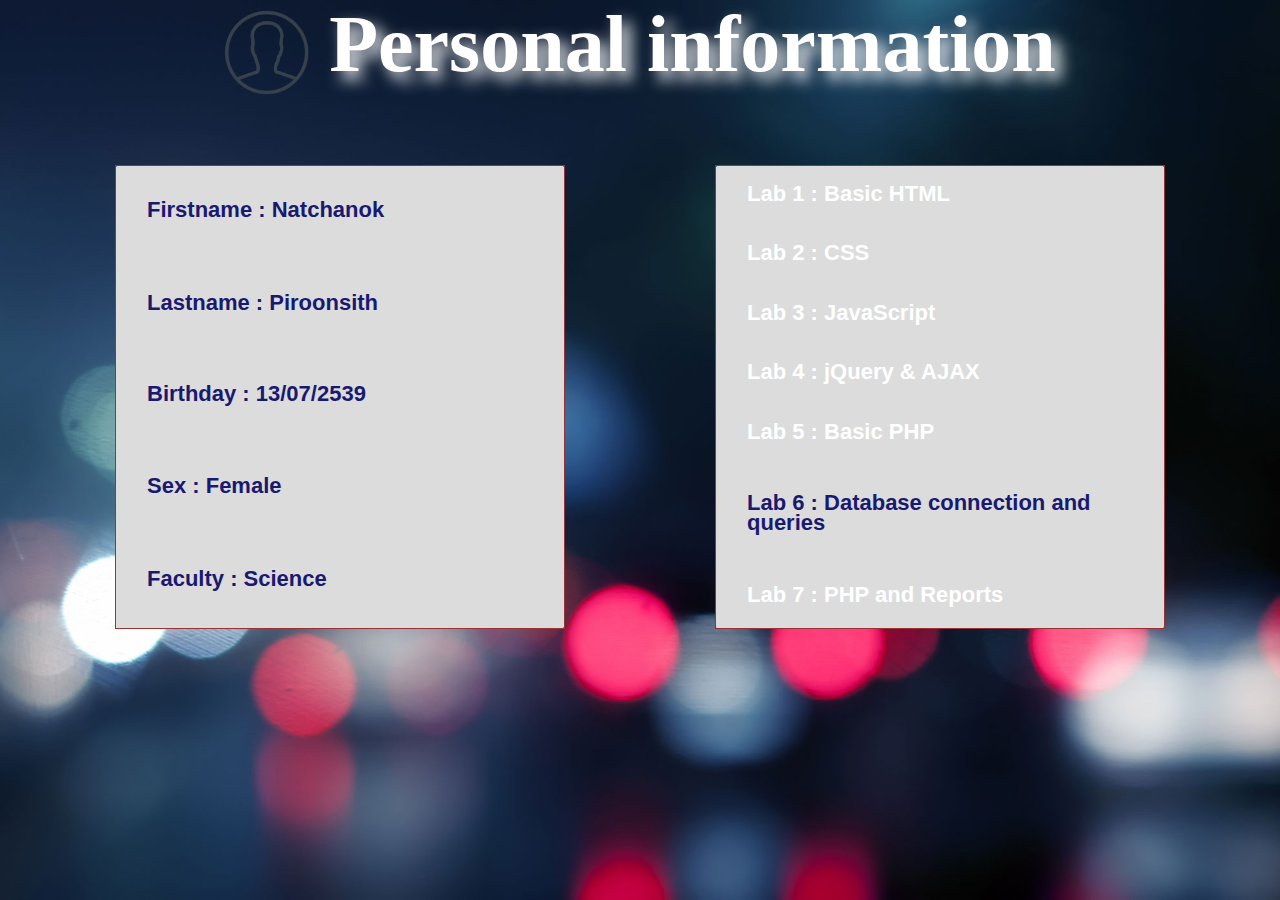
<file: index.html>
<html>
  <head>
    <meta charset="utf-8">
    <title>Personal Information</title>

    <meta name="viewport" content="width=device-width, initial-scale=1.0">
    <link rel="stylesheet" href="css/bootstrap.min.css">
    <link rel="stylesheet" href="css/bootstrap-responsive.min.css">
    <link rel="stylesheet" type="text/css" href="css/style.css">
    <script src="https://ajax.googleapis.com/ajax/libs/jquery/3.2.0/jquery.min.js"></script>
    <script src="https://maxcdn.bootstrapcdn.com/bootstrap/3.3.7/js/bootstrap.min.js"></script>

  </head>
  <body>

    <div class="intro" id="intro">
    <h1><img src="photo-512.png" width="85" height="86"> Personal information</img></h1></div>

    <div class="container">
        <div class="row">
          <div class="card" >
            <div class="span6">

              <table width="740" border="0" align="center">

                <tr><td><label class="firstname" for="firstname">Firstname : Natchanok</td></tr>
                <tr><td><label class="firstname" for="lastname">Lastname : Piroonsith</label></td></tr>
                <tr><td><label class="birthday" for="birthday">Birthday : 13/07/2539</label></td></tr>
                <tr><td><label class="sex" for="sex">Sex : Female</label></td></tr>
                <tr><td><label class="faculty" for="faculty">Faculty : Science</label></td></tr>

              </table>
            </div>

            <div class="span6">
              <table width="740" border="0" align="center">

                <tr><td><label class="one" for="one"><a href="lab1_5710451231/webtech_site/main.html">Lab 1 : Basic HTML</a></label></td></tr>
                <tr><td><label class="two" for="two"><a href="lab2_5710451231/CSS_5710451231/index.html">Lab 2 : CSS</a></label></td></tr>
                <tr><td><label class="three" for="three"><a href="lab3_5710451231/inf.html">Lab 3 : JavaScript</a></label></td></tr>
                <tr><td><label class="four" for="four"><a href="lab4_5710451231/wtlab4-3.html">Lab 4 : jQuery & AJAX</a></label></td></tr>
                <tr><td><label class="five" for="five"><a href="lab5_5710451231/wtlab5.php">Lab 5 : Basic PHP</a></label></td></tr>
                <tr><td>
                <!-- <button type="button" class="btn btn-info" data-toggle="collapse" data-target="#demo">Lab6</button> -->
                  <a data-toggle="collapse" href="#collapse1"><label class="six" for="six">Lab 6 : Database connection and queries</label></a>
                  <div id="collapse1" class="panel-collapse collapse">
                    <div class="panel-body"><a href="Lab6-5710451231/oneLab6.php">choice1: insert data to table customers</a></div>
                    <div class="panel-footer"><a href="Lab6-5710451231/twoLab6.php">choice2 : database</a></div>
                  </div>
                    </td></tr>

              <tr><td><label class="sev" for="sev"><a href="lab7-5710451231/lab7.php">Lab 7 : PHP and Reports</a></label></td></tr>

            </table>



          </div>

          </div>


      </div>

  <!-- <ul class="pager">
  <li><a href="#">Previous</a></li>
  <li><a href="#">Next</a></li>
</ul> -->
  </div>
  </body>
</html>
</file>
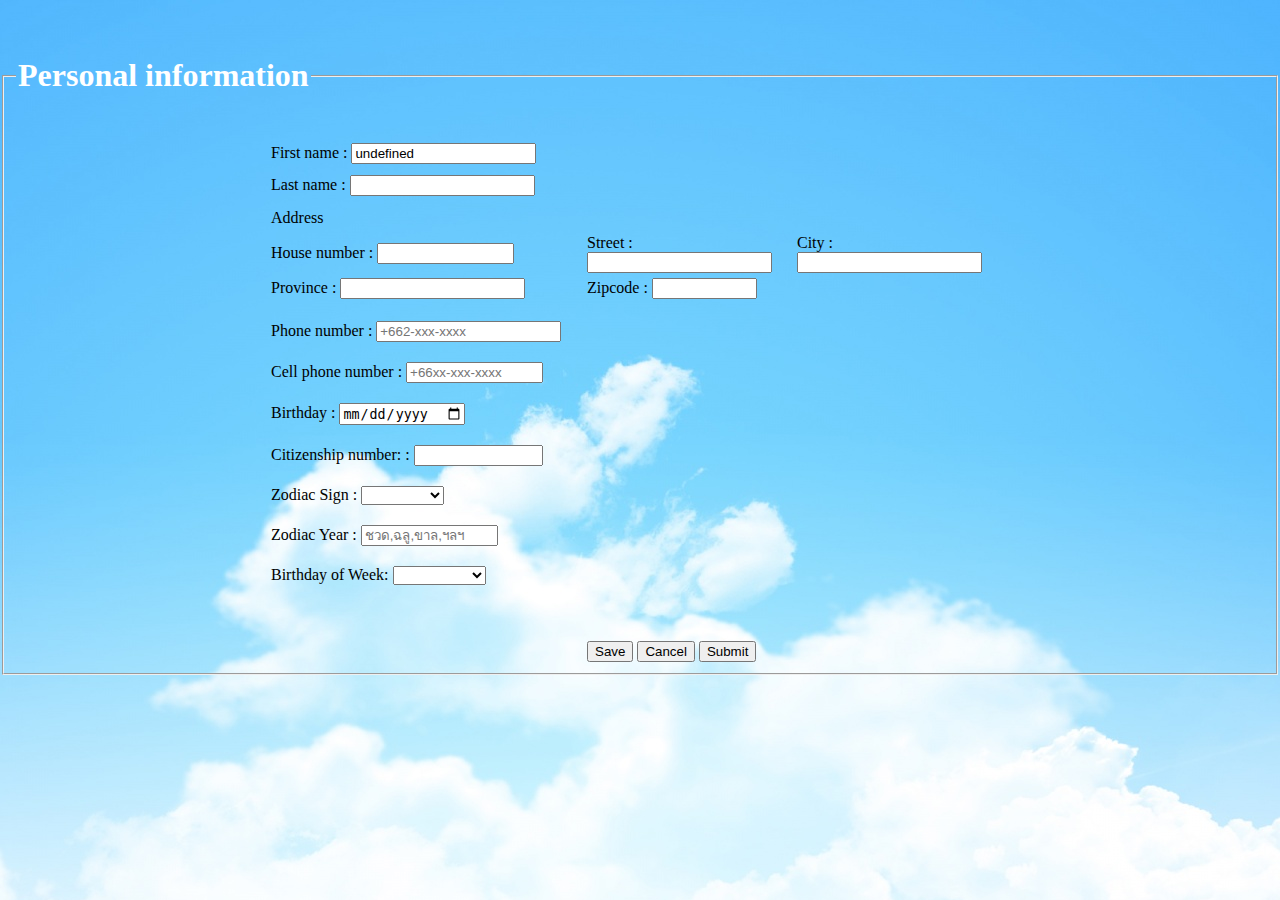
<file: lab3_5710451231/inf.html>
<head>
<meta http-equiv="Content-Type" content="text/html; charset=utf-8" />
<title>...Personal information...</title>
<link rel="stylesheet" media="screen" href="styleP.css">

</head>

<body>
<form id="myForm" action="action_page.php">
<br><br>
<fieldset>
<legend>

<h1><font color="white">Personal information</font></h1>
</legend>
   <table width="740" border="0" align="center" cellspacing="0">
  <tr>
    <td width="314" height="47"><br>
First name :
<input type="text" id="firstname" >&nbsp;</td>
    <td width="208">&nbsp;</td>
    <td width="212">&nbsp;</td>
    </tr>
  	<tr>
    <td height="35">Last name :
<input type="text" id="lastname"></td>
    <td>&nbsp;</td>
    <td>&nbsp;</td>
    </tr>
  <tr>
      <td height="30">Address </td>
      <td>&nbsp;</td>
      <td>&nbsp;</td>
      </tr>
  <tr>
      <td height="32">House number : 
<input type="text" id="housenum" size="14"></td>
      <td>Street : 
<input type="text" id="street"></td>
      <td>City : 
<input type="text" id="city"></td>
      </tr>
  <tr>
      <td height="28">Province : 
<input type="text" id="province"></td>
      <td>Zipcode : 
<input type="text" id="zipcode" size="10"></td>
      <td>&nbsp;</td>
      </tr>
  <tr>
      <td><br>Phone number : 
<input type="text" id="phone" placeholder="+662-xxx-xxxx"></td>
      <td>&nbsp;</td>
      <td>&nbsp;</td>
      </tr>
  <tr>
      <td><br>Cell phone number : 
<input type="text" id="cellphone" placeholder="+66xx-xxx-xxxx" size="14"></td>
      <td>&nbsp;</td>
      <td>&nbsp;</td>
      </tr>
  <tr>
      <td><br>Birthday : 
<input type="date" id="birthday"></td>
      <td>&nbsp;</td>
      <td>&nbsp;</td>
      </tr>
  <tr>
      <td><br>Citizenship number: : 
<input type="text" id="cnumber" size="13"></td>
      <td>&nbsp;</td>
      <td>&nbsp;</td>
      </tr>
  <tr>
 
    <td><br>Zodiac Sign : 
<select id ="zodiac_sign" >
<option value="aries">aries</option>
<option value="taurus">taurus</option>
<option value="gemini">gemini</option> 
<option value="cancer">cancer</option>
<option value="leo">leo</option>
<option value="virgo">virgo</option>
<option value="scoripo">scoripo</option>
<option value="sagittarius">sagittarius</option>
<option value="capricorn">capricorn</option>
<option value="aquarius">aquarius</option>
<option value="pisces">pisces</option>
</select></td>

    <td>&nbsp;</td>
    <td>&nbsp;</td>
    </tr>
  <tr>
    <td><br>Zodiac Year : 
<input type="text" id="zodiac_year" size="14" placeholder="ชวด,ฉลู,ขาล,ฯลฯ"></td>
    <td>&nbsp;</td>
    <td>&nbsp;</td>
    </tr>
  <tr>
  
    <td><br>Birthday of Week: 
<select id ="birthweek" >
<option value="Monday">Monday</option>
<option value="Tuesday">Tuesday</option>
<option value="Wednesday">Wednesday</option> 
<option value="Thursday">Thursday</option>
<option value="Friday">Friday</option>
<option value="Saturday">Saturday</option>
<option value="Sunday">Sunday</option>
</select></td>
    <td>&nbsp;</td>
    <td>&nbsp;</td>
    </tr>
  <tr>
    <td></td>
    <td><br><br><br>
<input type="button" onClick="clickSave()" id="save" value="Save">
<input type="button" onClick="clickCancel()" id="cancel" value="Cancel">
<input type="button" onClick="clickSubmit()" id ="submit" value="Submit">


</td>
    <td>&nbsp;</td>
    </tr>
</table>


</fieldset>
</form>
<div class="table" id="table" align="center">
<table id ="tableShow" width="70%" cellpadding="10" cellspacing="5" bgcolor="#FFFFFF" bordercolor="#FF6666" height="100%">

<tbody></tbody>
</table>
</div>


<script type="text/javascript">

var list = ["firstname","lastname","housenum","street","city","province","zipcode","phone","cellphone","birthday","cnumber","zodiac_sign","zodiac_year","birthweek"];

for(var i= 0 ;i < list.length ;i++){
		document.getElementById(list[i]).value = "";
		document.cookie = document.getElementById(list[i]).value;
		
		
}
function clickSave(){
	//alert(document.getElementsByName("firstname")[0].value);	
	for(var i= 0 ;i < list.length ;i++){
		
		var tmp = list[i] + "=" + document.getElementById(list[i]).value;
		document.cookie = tmp;
	}
	
}

function clickCancel(){
	
	/*document.cookie = "birthday=; expires=Mon, 13 Feb 2017 00:00:00 UTC; path=/;";
	document.cookie = "prov=; expires=Mon, 13 Feb 2017 00:00:00 UTC; path=/;";
	document.cookie = "zip=; expires=Mon, 13 Feb 2017 00:00:00 UTC; path=/;";
	document.cookie = "birth=; expires=Mon, 13 Feb 2017 00:00:00 UTC; path=/;";
	document.cookie = "zods=; expires=Mon, 13 Feb 2017 00:00:00 UTC; path=/;";
	document.cookie = "zody=; expires=Mon, 13 Feb 2017 00:00:00 UTC; path=/;";
	document.cookie = "zodiac_sign=; expires=Mon, 13 Feb 2017 00:00:00 UTC; path=/;";
	document.cookie = "zodiac_year=; expires=Mon, 13 Feb 2017 00:00:00 UTC; path=/;";
	document.cookie = "lastname=; expires=Mon, 13 Feb 2017 00:00:00 UTC; path=/;";
	document.cookie = "firstname=; expires=Mon, 13 Feb 2017 00:00:00 UTC; path=/;";
	document.cookie = "birthday=; expires=Mon, 13 Feb 2017 00:00:00 UTC; path=/;";
	document.cookie = "birthweek=; expires=Mon, 13 Feb 2017 00:00:00 UTC; path=/;";
	document.cookie = "city=; expires=Mon, 13 Feb 2017 00:00:00 UTC; path=/;";
	document.cookie = "province=; expires=Mon, 13 Feb 2017 00:00:00 UTC; path=/;";
	document.cookie = "zipcode=; expires=Mon, 13 Feb 2017 00:00:00 UTC; path=/;";
	document.cookie = "street=; expires=Mon, 13 Feb 2017 00:00:00 UTC; path=/;";		
	document.cookie = "phone=; expires=Mon, 13 Feb 2017 00:00:00 UTC; path=/;";	
	document.cookie = "cellphone=; expires=Mon, 13 Feb 2017 00:00:00 UTC; path=/;";	
	document.cookie = "cnumber=; expires=Mon, 13 Feb 2017 00:00:00 UTC; path=/;";	
	document.cookie = "housenum=; expires=Mon, 13 Feb 2017 00:00:00 UTC; path=/;";	*/
		
	for(var i= 0 ;i < list.length ;i++){
		document.getElementById(list[i]).value = "";
		document.cookie = document.getElementById(list[i]).value;
		
		
	}
	
}
      
function clickSubmit(){
	
	clickSave();
	/*alert(document.cookie);*/
	var data = document.cookie;
	var tmp = data.split(";");
	
	console.log(tmp);
	var check = false;
	var letter = /^[A-Za-z]+$/;
	var num = /^[0-9]+$/;
	var hou_num = /^[0-9/]+$/;
	var text = "";
	
	for(var j=0;j<tmp.length;j++){
		var datac = tmp[j].split("=");
		
		
		if(j==0 || j==1 ||j==3 ||  j==4 || j==5){
			console.log("a "+datac[1]);
			console.log(datac[0]);
			if (datac[1].match(letter)){
				console.log("b "+datac[1]);
				check = true;
				console.log(check);
			}
			else{
				
				text += "กรุณากรอกข้อมูล"+"("+datac[0]+")";
				check = false;
				
			}
		}
		else if (j==2){
			console.log("fgftrhgtrhthth");
			/*console.log("1: "+document.getElementById(tmp[j]).value)*/
			if (datac[1].match(hou_num)){			
				check = true;
			}
			else{
				text += "กรุณากรอกบ้านเลขที่"+"("+datac[0]+")";
				check = false;
			}
		}
		
		
		else if (j==6){
			var count = 0;;
			
			if (datac[1].length == 5){		
				var n = datac[1];
				console.log("n1: "+n);
				for (a in n){
					console.log("a1: "+n[a]);	
					if(n[a].match(num)){
						check = true;
						console.log("checkzip: "+check);
					}
					else{
						count +=1;
						
					}
				}
			}
			else{
				count += 1;		
			}
			
			if(count >= 1){
				check = false;
				text += "กรุณากรอกเลขรหัสไปรษณีย์"+"("+datac[0]+")";
			}
			else{
				check = true;
			}
		}
		
		
		else if(j==7){
			console.log("g "+datac[1]);		
			if (datac[1] != ""){
				var p = datac[1].split("-");
				console.log("p: "+p[0]);
				console.log("l:"+p[1]);	
				var med = p[1];
				var last = p[2];
				if(med.length == 3 && last.length == 4){	
					for (c in med){
						console.log("c1:"+p[1]);	
						console.log("c:"+med[c]);
						if (med[c].match(num)){			
								
							check = true;
							console.log("rgferg");
						}
						else{
							check = false;
							text += "กรุณากรอกเบอร์ให้ถูกต้อง"+"("+datac[0]+")";
						
							console.log("u77i7");
						}
					}
					
					for(d in last){
						if (last[d].match(num)){
							check = true;						
						}
						else{
							check = false;
							text += "กรุณากรอกเบอร์ให้ถูกต้อง"+"("+datac[0]+")";
							console.log("ooooooooooo");
							
							
						}
						
					}
				}
				else{
					check = false;
					text += "กรุณากรอกเบอร์ให้ถูกต้อง"+"("+datac[0]+")";
				}
			}
			else{
				check = false;
				text += "กรุณากรอกเบอร์"+"("+datac[0]+")";	
			}
			
			if(count >=1 ){
				chck = true;
			}
			
			
		}
		
		else if(j==8){

			if (datac[1] != ""){
				var p = datac[1].split("-");
				console.log("p: "+p[0]);
				
				var st = p[0];
				var med = p[1];
				var last = p[2];
				if(st.length == 5){
				/*for(b in st){*/
					if (st[1] == 6 && st[2] == 6 && st[3].match(num) && st[4].match(num)){
						console.log("st[1]: "+st[1]);
						console.log("st[3]: "+st[3]);
						console.log("st[4]: "+st[4]);
						
						for (c in med){
							console.log("c1:"+ med);	
							console.log("c:"+med[c]);
							if (med[c].match(num)){			
								
								check = true;
							/*console.log("rgferg");*/
							}
							else{
								check = false;
								text += "กรุณากรอกเบอร์มือถือให้ถูกต้อง"+"("+datac[0]+")";
								
							}
						}					
						for(d in last){
							console.log("c2:"+ last);
							console.log("cc:"+last[d]);
							if (last[d].match(num)){
								check = true;						
							}
							else{
								check = false;
								text += "กรุณากรอกเบอร์มือถือให้ถูกต้อง"+"("+datac[0]+")";
							/*console.log("ooooooooooo");*/
											
							}					
						}
					}					
					else{
						/*console.log("hrhrh");*/
						check = false;
						text += "กรุณากรอกข้อมูลมือถือให้ถูกต้อง"+"("+datac[0]+")";
					
					}					
				/*}*/
				}			
				else{
				
					check = false;
					text += "กรุณากรอกเบอร์มือถือให้ครบ"+"("+datac[0]+")";	
				
				}
			}
			else{
				check = false;
				text += "กรุณากรอกเบอร์มือถือให้ครบ"+"("+datac[0]+")";	
			}
		}
		
		else if (j==9){
			console.log("jjjj: "+datac[1]);
			var date = datac[1].split("-");
			if (date.length == 3){
				check == true;	
			}
			else{
				check = false;
				text += "กรุณาเลือกวันเกิด"+"("+datac[0]+")";					
			}			
		}
	
		else if (j==10){
			var count = 0;
			
			if (datac[1].length == 13){		
				var n = datac[1];
				console.log("n: "+n);
				for (a in n){
					console.log("a: "+n[a]);	
					if(n[a].match(num)){
						check = true;
						console.log("checkc: "+check);
					}
					else{
						count +=1;
					}
				}
			}
			else{
				count+=1;
			}
			
			if(count >= 1){
				check = false;
				text += "กรุณากรอกเลขบัตรประชาชนให้ถูกต้อง"+"("+datac[0]+")";		
			}
			else{
				check = true;
			}
			
		}
		
		/*else if (j==11){
			var sign = ["พฤษภ","เมถุน","กรกฏ","สิงห์","กันย์","ตุลย์","พิจิก","มังกร","กุมภ์","มีน"]
			var count = 0;
			for(var a=0;a<sign.length;a++){
				if(datac[1] == (sign[a])){
					check = true;
				}		
				else{
					check = false;
				}
			}			
			if (count >=1 ){
				check = false;
				text += "กรุณากรอกราศี"+"("+datac[0]+")";	
			}
			else{
				check = true;
				
			}			
		}*/
		
		else if (j==11){
			console.log("bbbbb");
			var x = document.getElementById("zodiac_sign").selectedIndex;
			/*console.log("c999 "+x);*/
			
			if (x < 0){
				check = false;
				text += "กรุณาเลือกกราศีเกิด"+"("+datac[0]+")";
			}	
			else{
				console.log(" "+x);
				check = true;
			}
			
			
		}
		
		else if (j==12){
			var sign = ["ชวด","ฉลู","ขาล","เถาะ","มะโรง","มะเส็ง","มะเมีย","มะแม","วอก","ระกา","จอ","กุน"];
			
			var count = 0;
			/*alert("check before = " + check);*/	
			for(var a=0;a<sign.length;a++){
				if(datac[1] == (sign[a])){
					/*alert("processing = " + true);*/	
					console.log("uuuuuuuuu");
					count = 0;
					break;
				}	
				else{
					console.log("m: "+sign[a]);
					console.log("data: "+datac[1]);
					count +=1;
				}
			}	
			
			/*alert("check $count = " + count);*/
			
			if (count >=1 ){
				check = false;
				text += "กรุณากรอกปีนักษัตร"+"("+datac[0]+")";
			}
			else{
				console.log("pppppppppppppp");
				check = check & true;
					
			}
			/*alert("check after = " + check);*/		
		}
		
		
		
		else if (j==13){
			
			var x = document.getElementById("birthweek").selectedIndex;
			if (x<0){
				check = false;
				text += "กรุณาเลือกวันเกิด"+"("+datac[0]+")";
			}
			else{
				
				check = check & true;
			}
		}
	}
		
	if (check == true){	
		/*alert("Data is correct to launch showData()");*/	
		var show = document.cookie.split(";");
		
		//window.onload = showData(); 
		showData();
	}
		
	else if(check == false){
			
		console.log("Data is malformed");
		alert(text);
	}
}

function startUp(){
	
	document.getElementById("table").style.display = "none";
	/*alert("table = " + document.getElementById("table").style.display);*/

	var data = document.cookie;
	/*if(data == ""){
		console.log("data:: "+data);
		alert("jub");
	}*/
	var strD;
	var str = data.split(";");
	for (var i=0; i<str.length;i++){
 		strD = str[i].split('=');
		console.log("lo "+strD[0]);
		
		if(i==0){
			
			document.getElementById("firstname").value = strD[1];
			/*firstname = strD[0];*/
		}
		
		else if (i==1){
			document.getElementById("lastname").value = strD[1];
			/*lastname= strD[1];*/
		}
		else if (i==2){
			document.getElementById("housenum").value = strD[1];
		}
		else if (i==3){
			document.getElementById("street").value = strD[1];
		}
		else if (i==4){
			document.getElementById("city").value = strD[1];
		}
		else if (i==5){
			document.getElementById("province").value = strD[1];
		}
		else if (i==6){
			document.getElementById("zipcode").value = strD[1];
		}
		else if (i==7){
			document.getElementById("phone").value = strD[1];
		}
		else if (i==8){
			document.getElementById("cellphone").value = strD[1];
		}
		
		else if (i==9){
			
			console.log("ttttttt "+strD[1]);
			document.getElementById("birthday").value = strD[1];
		}
		
		else if (i==10){
			document.getElementById("cnumber").value = strD[1];
		}

		/*else if (i==11){
			document.getElementById("zodiac_sign").value = strD[1];
		}*/
		
		else if(i== 11){
			var sign = ["aries","taurus","gemini","cancer","leo","virgo","scoripo","sagittarius","capricorn","aquarius","pisces"];
			for (var k =0; k<sign.length;k++){
				console.log("sign: "+strD[1]);
				if (strD[1] == sign[k]){
					console.log("k: "+k)
					document.getElementById("zodiac_sign").selectedIndex = k;
					
				}
			}
		
		}
		else if (i==12){
			document.getElementById("zodiac_year").value = strD[1];
		}
		
		else if(i== 13){
			var week = ["Monday","Tuesday","Wednesday","Thursday","Friday","Saturday","Sunday"];
			for (var k =0; k<week.length;k++){
				console.log("week: "+strD[1]);
				if (strD[1] == week[k]){
					console.log("k: "+k)
					document.getElementById("birthweek").selectedIndex = k;
					
				}
			}
		
		}
		
	}
	/*show = true;
	set();*/
	 
}

function showData(){
	/*alert("In showData()");
	alert("table before showData() = " + document.getElementById("table").style.display);*/
	
	document.getElementById("myForm").style.display = "none";
	document.getElementById("cancel").style.display = "none";
	document.getElementById("save").style.display = "none";
	document.getElementById("submit").style.display = "none";
	
	document.getElementById("table").style.display = "block";
	
	
	/*alert("table after showData() = " + document.getElementById("table").style.display);*/
	var tableRef = document.getElementById('tableShow').getElementsByTagName('tbody')[0];

	
	var data = document.cookie;
	var str = data.split(";");
	/*for (var i=str.length-1 ; i!= -1 ;i--){*/
	for (var i=0 ; i<str.length ;i++){	
 		strD = str[i].split("=");	
		
		var newRow   = tableRef.insertRow(tableRef.rows.length);
		
		var newCell  = newRow.insertCell(0);
		var newText  = document.createTextNode(strD[0])
		newCell.appendChild(newText);
		
		var newCell2  = newRow.insertCell(1);
		var newText2  = document.createTextNode(strD[1])
		newCell2.appendChild(newText2);


		/*
		var row = table.insertRow(0);
		
		var cell1 = row.insertCell(0);
    	var cell2 = row.insertCell(1);
		
		console.log("j1: "+strD[0]);
		console.log("j2: "+strD[1]);
		
		cell1.innerHTML = strD[0];
   	 	cell2.innerHTML = strD[1];		
		console.log("showData");*/
	}
	/*show = false;
	set();*/
}

/*function set(){
	if(show == false){
		window.onload = showData();
	}
	
	else if(show == true){
		window.onload = startUp();
	}
}*/

window.onload = startUp();
</script>
</body>
</html>
</file>
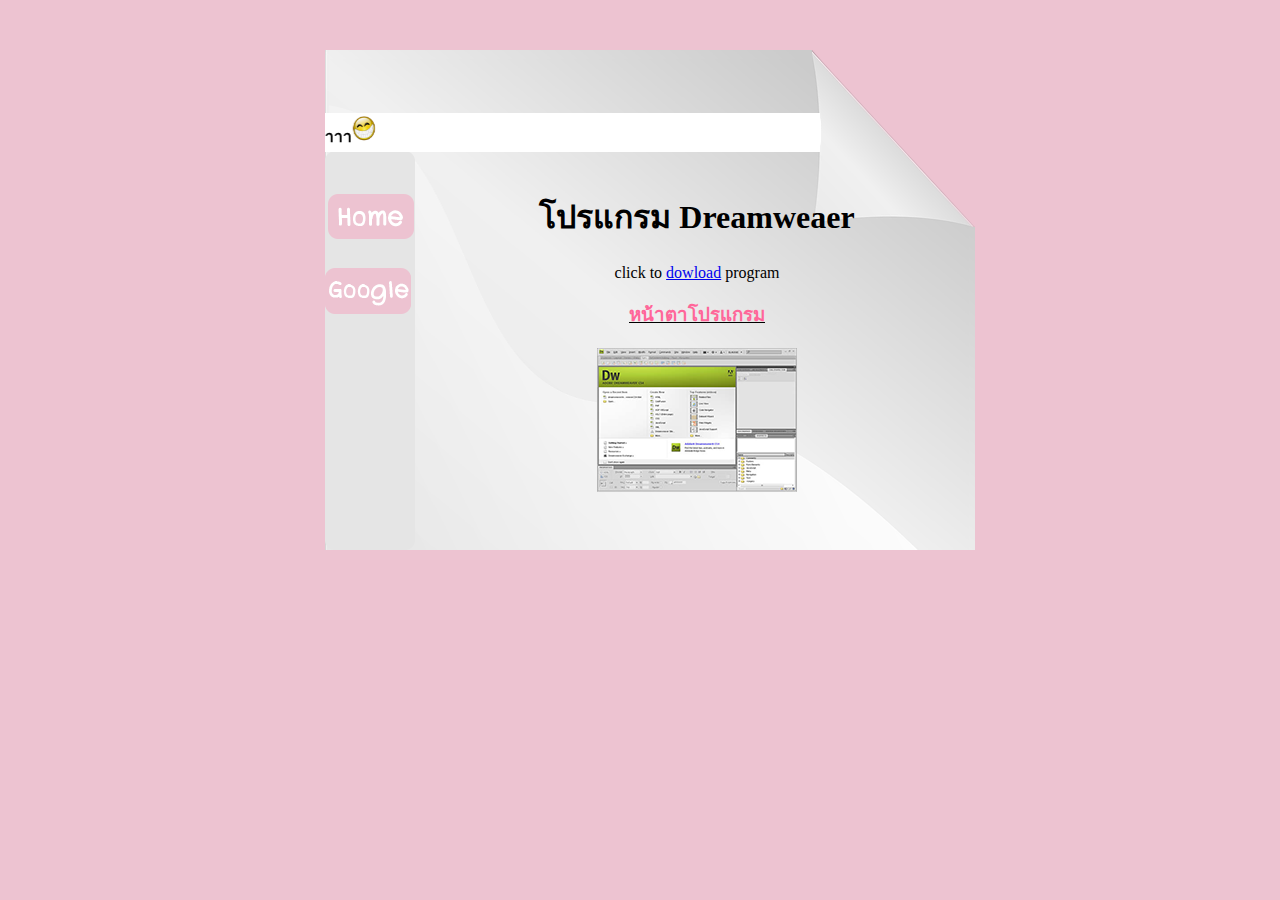
<file: lab1_5710451231/webtech_site/main.html>
<html>
<head>
<title>frame</title>
<meta http-equiv="Content-Type" content="text/html; charset=utf-8">
<style type="text/css">
body {
	background-color: #edc3d1;
	margin-left: 325px;
}
</style>
</head>
<body leftmargin="0" topmargin="0" marginwidth="0" marginheight="50">
<!-- Save for Web Slices (frame.png) -->
<table id="Table_01" width="650" height="501" border="0" cellpadding="0" cellspacing="0">
	<tr>
		<td colspan="3">
			<img src="images/main_01.png" width="650" height="63" alt=""></td>
	</tr>
	<tr>
		<td colspan="2" bgcolor="#FFFFFF"><marquee direction=right>
		    <strong>สวัสดีค่าาาาาาา</strong><img src="images/emo.png" width="25" height="26" /></marquee>
	  </td>
		<td>
			<img src="images/main_03.png" width="155" height="39" alt=""></td>
	</tr>
	<tr>
		<td>
			<img src="images/main_04.png" width="94" height="43" alt=""></td>
		<td colspan="2" rowspan="4"><table width="556" height="398" border="0" cellspacing="0" cellpadding="0" background="images/main_05.png">
		  <tr>
		    <td align="center"><h1>โปรแกรม Dreamweaer</h1>
		      <p>click to <a href="https://creative.adobe.com/products/download/dreamweaver?promoid=T32PLZSW&locale=en&mv=other">dowload</a> program</p>
		      <p><h3><u><FONT COLOR=#FF6699>หน้าตาโปรแกรม</FONT></u</h3>
		      <p><img src="images/picdream.png" width="200" height="144"></p>
		      </p>
              
	        </p></td>
	      </tr>
	    </table></td>
	</tr>
	<tr>
		<td><a href="main.html"><img src="images/main_06.png" width="94" height="56" alt=""></a></td>
	</tr>
	<tr>
		<td><a href="https://www.google.co.th"><img src="images/main_07.png" width="94" height="76" alt=""></a></td>
	</tr>
	<tr>
		<td>
			<img src="images/main_08.png" width="94" height="223" alt=""></td>
	</tr>
	<tr>
		<td>
			<img src="images/spacer.gif" width="94" height="1" alt=""></td>
		<td>
			<img src="images/spacer.gif" width="401" height="1" alt=""></td>
		<td>
			<img src="images/spacer.gif" width="155" height="1" alt=""></td>
	</tr>
</table>
<!-- End Save for Web Slices -->
</body>
</html>
</file>
<file: css/style.css>
@charset "utf-8";
/* CSS Document */

.intro h1{
	text-shadow: white 0.1em 0.1em 0.2em;
	color: #FFFFFF;
	text-align:center;
	font-family: "Comic Sans MS", cursive;
	font-size: 80px;

}

.intro h1 +.intro{
	float: left;
	width:20px;
	background-repeat : no-repeat;

}
label.firstname,label.lastname,label.birthday,label.sex,label.faculty,label.one,label.two,label.three,label.four,label.five,label.six,label.sev{
	font-weight: bold;
	font-size:22px;
	margin-left: 30px;
	color:#191970;

}



a:link {
	color:white;
}

a:visited{
     color: #BA55D3;
}

a:hover{
     color: #CD5C5C;
}

a:active{
     color:white;
}
table{
	font-weight: bold;
  font-size: 22px;
  background-color: #DCDCDC;
	-webkit-border-radius:5px;
	-moz-border-radius:5px;
	border-radius:5px;
	margin: 60px auto;
	width: 450px;
  height: 464px;
	border: solid 1px #933;
  font-family: "Lucida Sans Unicode", "Lucida Grande", sans-serif;
}

body{

	background-image : url("../bokeh-cover-bg1.jpg");
  font-family: "Raleway", Arial, Helvetica, sans-serif;
	font-size:30px;
	background-attachment: fixed;
  background-size: cover;
	font-weight: bold;
}
</file>
<file: lab3_5710451231/styleP.css>
@charset "utf-8";
/* CSS Document */


a:link {
	color : #6D2542;
	text-decoration : none;
}
a:visited {
	color : #999999;
	text-decoration : none;
}
a:hover {
	color : #999999;
	text-decoration : underline;
}
a:active {
	color : #999999;
	text-decoration : none;
}
body {
	background-image : url(Sky-Wallpaper-Hd-Photos.jpg);
	background-attachment: fixed;
	/*background : #E6E6FA;*/	
	margin : 0 0 0 0;
	padding : 0 0 0 0;
}
.page-wrapper {
	width : 630px;
	margin : auto;
	padding : 0 0 100px 0;
/*background-image : url(rounded.jpg);*/
	background : #F0F8FF background-repeat : no-repeat;
	background-position : bottom;
	border : #999999 dotted 0;
	position : relative;
}
header {
	background : url(bgg.png) center top no-repeat transparent;
	/*border : #999999 dotted 0;*/
	width : 630px;
	height : 387px;
}

.intro {
	width : 400px;
	margin : 0 0 0 0;
	border : #999999 dotted 0;
}

.intro h1{
	margin-bottom : 0px;
	padding-top: 50px;
	margin-top : 30px;
	margin-left : 62px;
	font-size : 80px;	
}

.intro h2{
	font-family:Georgia, "Times New Roman", Times, serif;
	color : #8B4513;
	font-size : 30px;
	padding-top: 1px;
	margin-left : 169px;	
	margin-top : 1px;
}

.summary p:first-child{
	font-size: 19px;
}

.summary p:last-child {
	border : #000000 solid 0;
	margin : -110px 10 95px 288px;
	padding : 0 5 0 10px;
	text-transform : uppercase;
	width : 290px;
	font-family : Geneva, Arial, Helvetica, sans-serif;
	font-size : 10px;
	font-weight : normal;
	background : #F0F8FF;/*background : url(bullet.jpg) 0% 28% no-repeat transparent;*/
}


.supporting {
	width : 350px;
	margin : 0 0 0 0;
}
.preamble p, .explanation p, .participation p, .benefits p, .requirements p{
	
	font-size : 14px;
	font: Georgia, "Times New Roman", Times, serif;
	color : #000;
	border-bottom : 0 dotted #999999;
	position : relative;
	width : 350px;
	margin : 0 0 0 60px;
}

.preamble p{	
	background : #FFFAF0	
}

.explanation p{	
	background : #FFFAF0	
}

.participation p{	
	background : #FFFAF0	
}

.benefits p{	
	background : #FFFAF0	
}

.requirements p{
	margin-bottom : 35px;
	background : #FFFAF0	
}

.preamble h3 {
	color : #666;
	font-size : 20px;
	/*background-image : url(st.gif);
	background-repeat : no-repeat;
	background-position : left top;*/
	width : 286px;
	height : 64px;
	margin-bottom : -5px;
}
.explanation h3 {
	color : #666;
	/*background-image : url(st1.gif);
	background-repeat : no-repeat;
	background-position : left top;
	width : 286px;
	height : 66px;
	margin-bottom : -5px;*/
}
.participation h3 {
	font-size: 20px;
	color : #666;
	/*background-image : url(st.gif);
	background-repeat : no-repeat;
	background-position : left top;
	width : 286px;
	height : 66px;
	margin-bottom : -5px;*/
}
.benefits h3 {
	font-size: 20px;
	color : #666;
	top : 100px;
	left:500px;
	
	/*background-image : url(st1.gif);
	background-repeat : no-repeat;
	background-position : left top;
	width : 286px;
	
	margin-bottom : -5px;*/
}
.requirements h3 {		
	/*border: solid 3px #000;*/
	color : #666;
	/*background-image : url(st.gif);
	background-repeat : no-repeat;
	background-position : left top;*/
	width : 286px;
	height : 66px;
	margin-bottom : -5px;
}
header h1, header h2, .summary p:first-child {
	font-family:"Times New Roman", Times, serif;
	font-size : 23px;
	color: #A0522D; 
}

/*p {
	color : #999999;
	font-size : 11px;
	font-weight : normal;
	line-height : 1.4em;
	font-family : Geneva, Arial, Helvetica, sans-serif;
}*/
.sidebar {
	position : absolute;
	left : 160px;
	right : auto;
	top : 400px;
	padding : 0 0 0 0;
	margin-left : 270px;
	width : 180px;
	border : #666666 dotted 0;
	background : url(orchid.jpg) bottom no-repeat transparent;
	height : 810px;
}
.sidebar ul {
	text-align : left;
	list-style : none;
	margin : 0 0 0 0;
	padding : 0 0 15px 35px;
	font-size : 10px;
	font-family : Geneva, Arial, Helvetica, sans-serif;
	border : #666666 dotted 0;
	width : 120px;
}
.sidebar ul li {
	margin : 0;
	padding : 3px 0 3px 0;
	border-bottom : 1px dotted #999999;
}
.sidebar ul li a, .sidebar ul li a:visited {
	border-bottom : none;
	outline : 0;
}
.sidebar ul li a:hover {
	color : #999999;
	text-decoration : underline;
}
.design-selection h3{
	font-size : 10px;
	color : #FFF;
}
.design-selection {
	font-size : 0.9em;
}
.design-selection ul li {
	font-size: 12px;
	padding : 3px 0 3px 20px;
	background : url(bullet.jpg) 2% 25% no-repeat transparent;
	color : #666;

}
.design-selection a {
	display : block;
	font-size : 1.1em;
	color : #6D2542;
}
.design-selection a.designer-name {
	display : inline;
	line-height : 5px;
	margin : 0;
	padding : 0;
	font : normal normal 1.0em/0.9em Geneva, Arial, Tahoma, sans-serif;
	color : #999999;
	letter-spacing : -1px;
}
.design-selection, .design-archives {
	margin-bottom : 5px;
	border : #000000 solid 0;
}
.design-archives ul li a, .zen-resources ul li a {
	color : #6D2542;
	font-size:12px;
	padding : 3px 0 3px 20px;
}
.design-selection h3, .design-archives h3, .zen-resources h3 {
	width : 196px;
	height : 40px;
	margin-bottom : -20px;
	padding : 30px 0 0 35px;
	font-family : Geneva, Arial, Helvetica, sans-serif;
	font-size : 15px;
	font-weight : normal;
	text-transform : uppercase;
	color : #666;
}
footer {
	text-align : left;
	padding : 0 0 0 0;
	margin : 0 0 0 60px;
}
footer a, footer a:visited {
	padding : 5px;
	border : #eeeeee solid 1px;
	background-color : #fff;
	color : #666666;
	font-family : Geneva, Arial, Helvetica, sans-serif;
	font-size : 10px;
}
footer a:hover {
	padding : 5px;
	border : #eeeeee solid 1px;
	background-color : #eeeeee;
	color : #999999;
	font-family : Geneva, Arial, Helvetica, sans-serif;
	font-size : 10px;
	text-decoration : none;
}
.extra1, .extra2, .extra3, .extra4, .extra5, .extra6 {
	display : none;
}
</file>
